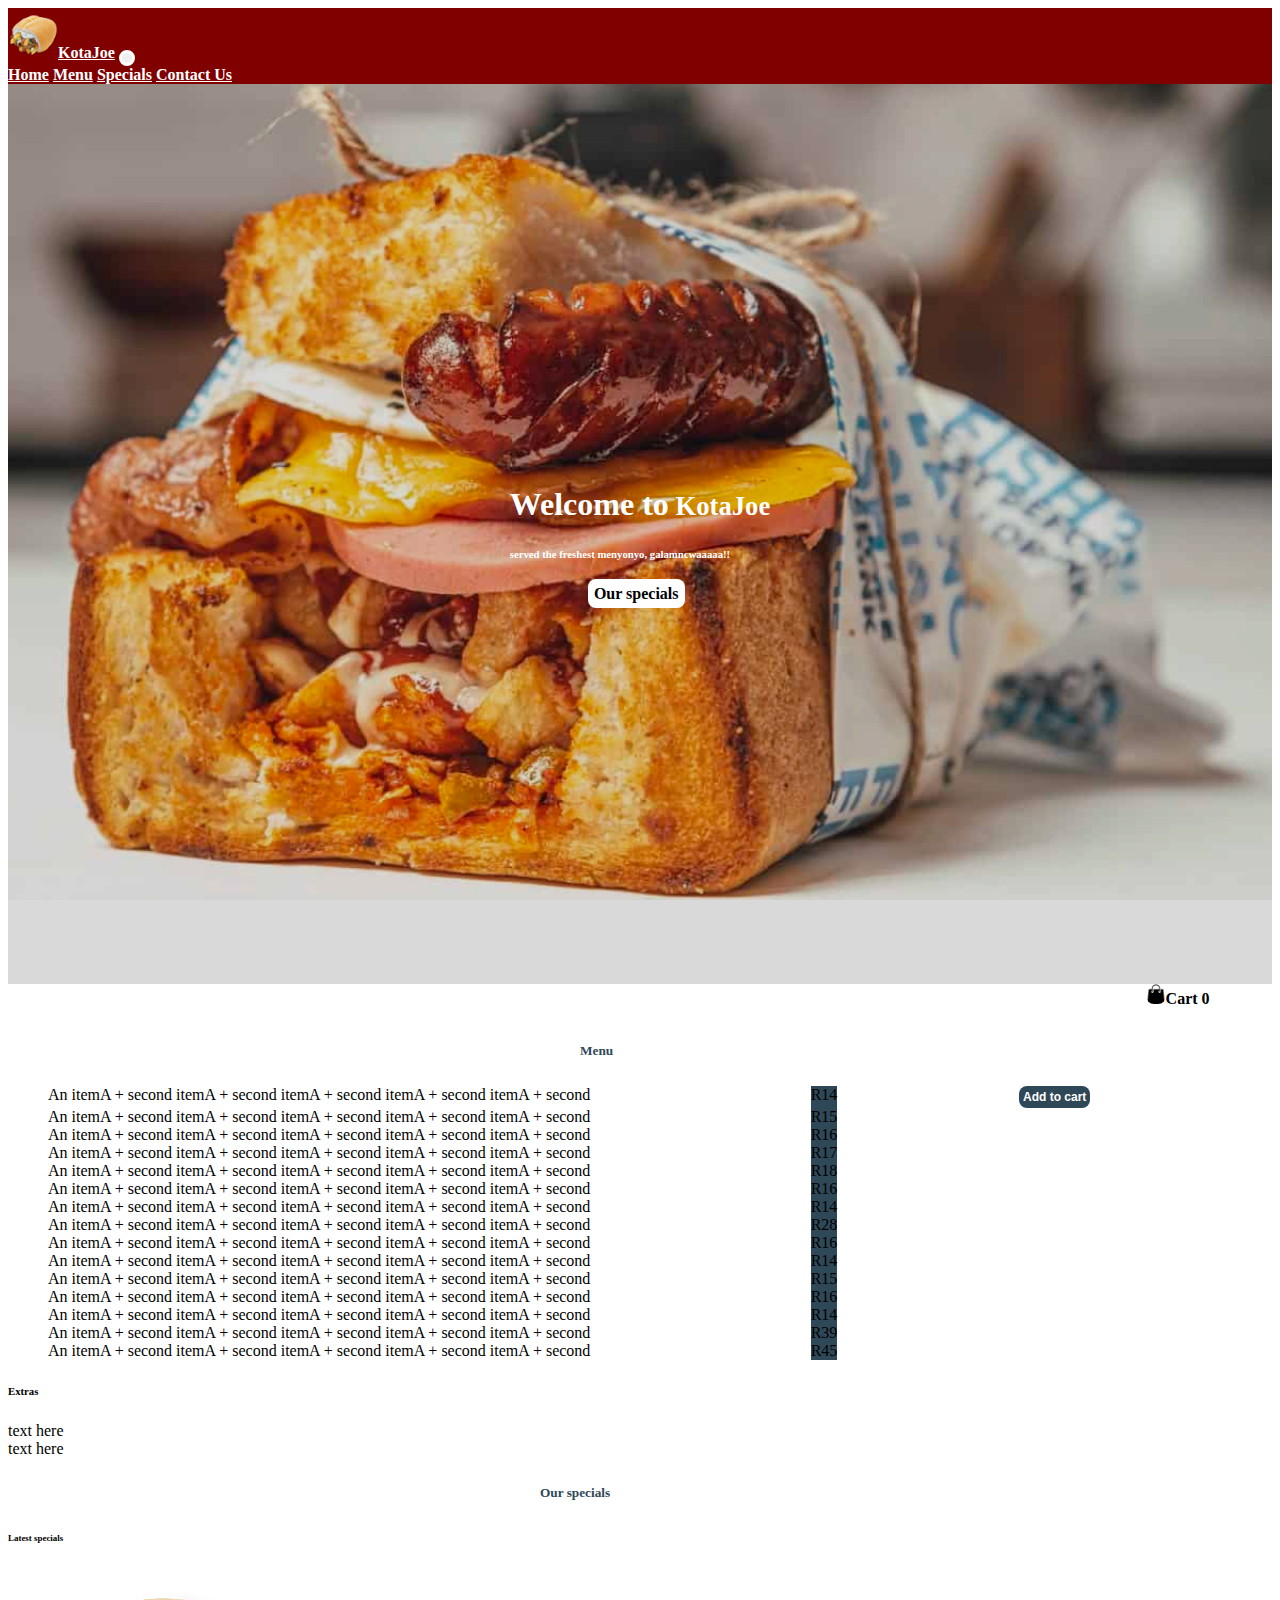
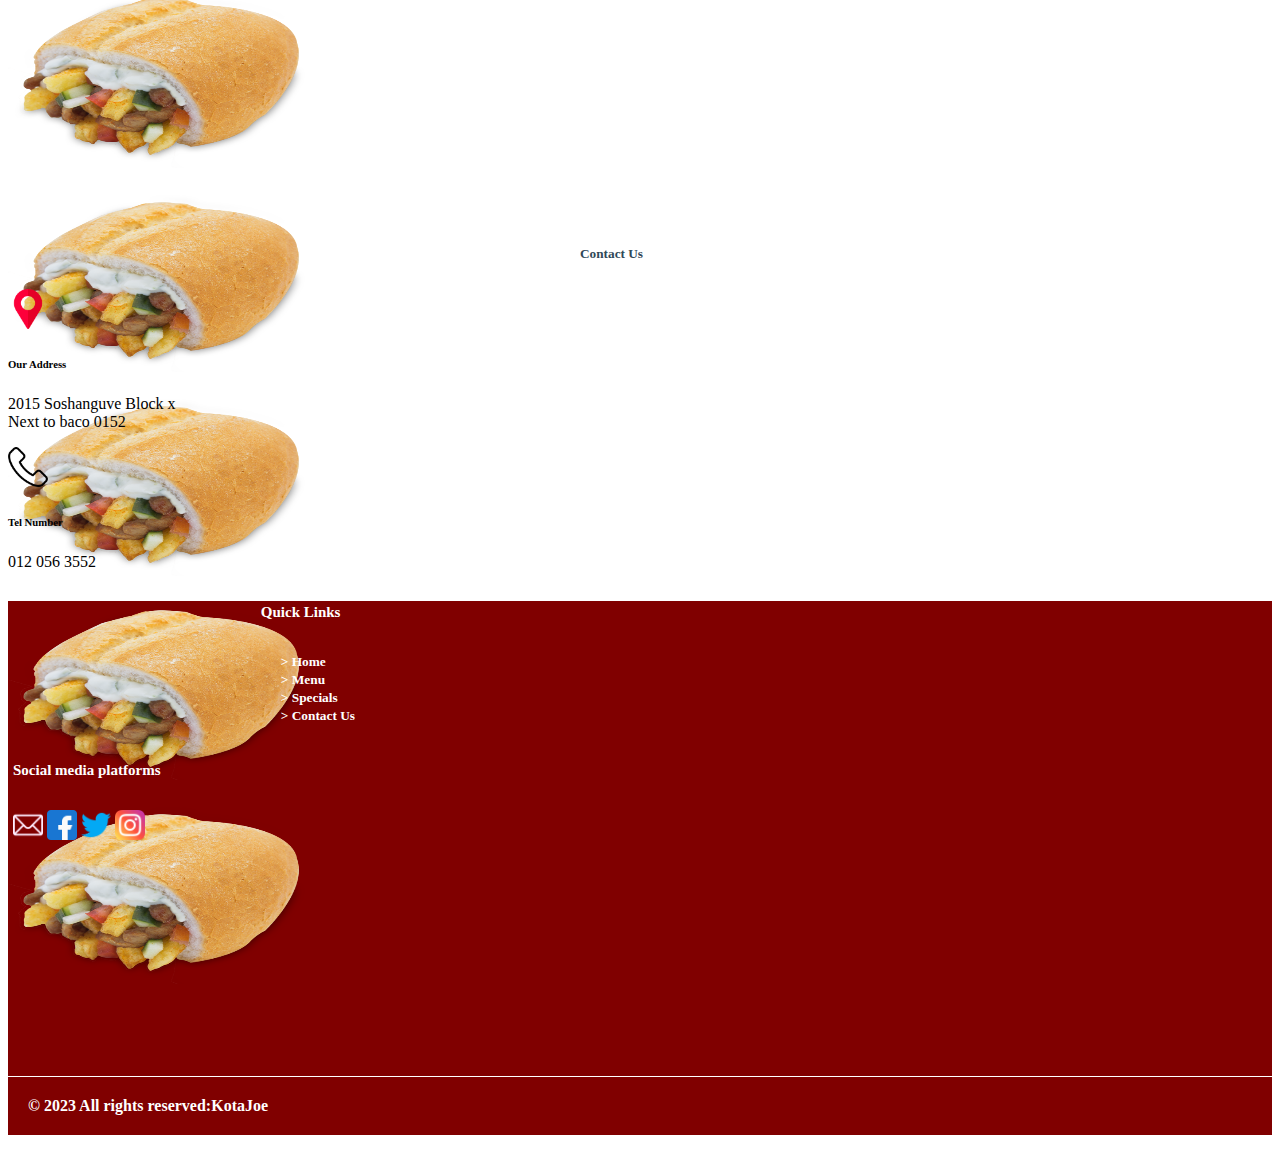
<file: index.htm>
<!doctype html>
<html lang="en" >
  <head>
    <meta charset="utf-8">
    <meta name="viewport" content="width=device-width, initial-scale=1">
    <title>kota joe</title>
    <link href="https://cdn.jsdelivr.net/npm/bootstrap@5.3.1/dist/css/bootstrap.min.css" rel="stylesheet" integrity="sha384-4bw+/aepP/YC94hEpVNVgiZdgIC5+VKNBQNGCHeKRQN+PtmoHDEXuppvnDJzQIu9" crossorigin="anonymous">
	<link href="kotajoe.css" rel="stylesheet">
  </head>
  <nav class="navbar bgcolor sticky-top navbar-expand-lg " >
  <div class="container ">
    <a class="navbar-brand nav-link" id="logoDiv" href="#"><img id="logo"src="images/pngegg.png" class="" width="" height="" alt="..."><b>KotaJoe</b></a>
    <button class="navbar-toggler" type="button" data-bs-toggle="collapse" data-bs-target="#navbarNavAltMarkup" aria-controls="navbarNavAltMarkup" aria-expanded="false" aria-label="Toggle navigation">
      <span class="navbar-toggler-icon"></span>
    </button>
    <div class="collapse navbar-collapse  " id="navbarNavAltMarkup">
      <div class="navbar-nav  " id ="white">
        <a class="nav-link "  href="#hero">Home</a>
		<a class="nav-link " href="menu.html">Menu</a>
        <a class="nav-link" href="#specials">Specials</a>
		<a class="nav-link " href="#contact">Contact Us</a>
      </div>
    </div>
  </div>
</nav>

<body>

<div class="hero" id="hero">
	
	<div class="heroItems d-none d-lg-block ">
    <h1>Welcome to<small> KotaJoe</small></h1>
    <h6>served the freshest menyonyo, galamncwaaaaa!!</h6>
    <a class="BTM" href="#specials">Our specials</a>
  </div>  
  
</div>

<!--Menu Section-->
<div class="mainContent" id="menu">

<div class="container text-center  p-3" id="MenuSection" >
	<div class="row">
<div class="flex cart ">
		<p id ="selected"></p><a class="cart" href="cartDisplay.html" id =""><img id="" src="images/shppingbag.png" class="cart" width="20" height="" alt="..."></a><a class="cart" id="cartText" style="padding-top:0.5%; font-weight:bold;color:black;" href="cartDisplay.html" id ="">Cart&nbsp;</a><span id="" style="padding-top:0.5%; font-weight:bold;">0</span>
		<span id="price" style="display:none" ></span>
		<p class=" " id ="descrip"  style=""></p>
	</div>
	</div>
	
  <div class="row justify-content-evenly">
  
    <div class="col ">
     <h5 class="subHeader rounded-pill">Menu</h5>
	<div class="menuContent">
	<form>
		<ul class="list-group list-group-flush ">
		<li class="list-group-item " id = "prod" value ="14">An itemA + second itemA + second itemA + second itemA + second itemA + second <span class="badge rounded-pill " id="padd"  >R14</span><button type="button" class="btn btn1  " id="btn" style="" value ="14" name="14randKota" >Add to cart</button></li>
		<li class="list-group-item " id = "prod" value ="15">An itemA + second itemA + second itemA + second itemA + second itemA + second <span class="badge rounded-pill " id="padd"  >R15</span><button type="button" class="btn  " id="btn" style="" value ="15"  name="15randKota" >Add to cart</button></li>
		<li class="list-group-item " id = "prod" value ="16">An itemA + second itemA + second itemA + second itemA + second itemA + second <span class="badge rounded-pill " id="padd"  >R16</span><button type="button" class="btn  " id="btn" style="" value ="15"  name="16randKota" >Add to cart</button></li>
		<li class="list-group-item " id = "prod" value ="17">An itemA + second itemA + second itemA + second itemA + second itemA + second <span class="badge rounded-pill " id="padd"  >R17</span><button type="button" class="btn  " id="btn" style="" value ="17" name="17randKota" >Add to cart</button></li>
		<li class="list-group-item " id = "prod" value ="20">An itemA + second itemA + second itemA + second itemA + second itemA + second <span class="badge rounded-pill " id="padd"  >R18</span><button type="button" class="btn  " id="btn" style="" value ="18"  name="18randKota" >Add to cart</button></li>
		<li class="list-group-item " id = "prod" value ="21">An itemA + second itemA + second itemA + second itemA + second itemA + second <span class="badge rounded-pill " id="padd"  >R16</span><button type="button" class="btn  " id="btn" style=""  value ="16"  name="15randKota" >Add to cart</button></li>
		<li class="list-group-item " id = "prod" value ="24">An itemA + second itemA + second itemA + second itemA + second itemA + second <span class="badge rounded-pill " id="padd"  >R14</span><button type="button" class="btn  " id="btn" style="" value ="14" name="15randKota" >Add to cart</button></li>
		<li class="list-group-item " id = "prod" value ="28">An itemA + second itemA + second itemA + second itemA + second itemA + second <span class="badge rounded-pill " id="padd"  >R28</span><button type="button" class="btn  " id="btn" style="" value ="28"  name="28randKota" >Add to cart</button></li>
		<li class="list-group-item " id = "prod" value ="16">An itemA + second itemA + second itemA + second itemA + second itemA + second <span class="badge rounded-pill " id="padd"  >R16</span><button type="button" class="btn  " id="btn" style=""  value ="16"  name="15randKota" >Add to cart</button></li>
		<li class="list-group-item " id = "prod" value ="30">An itemA + second itemA + second itemA + second itemA + second itemA + second <span class="badge rounded-pill " id="padd"  >R14</span><button type="button" class="btn  " id="btn" style="" value ="30" name="30randKota" >Add to cart</button></li>
		<li class="list-group-item " id = "prod" value ="33">An itemA + second itemA + second itemA + second itemA + second itemA + second <span class="badge rounded-pill " id="padd"  >R15</span><button type="button" class="btn  " id="btn" style="" value ="15"  name="15randKota" >Add to cart</button></li>
		<li class="list-group-item " id = "prod" value ="16">An itemA + second itemA + second itemA + second itemA + second itemA + second <span class="badge rounded-pill " id="padd"  >R16</span><button type="button" class="btn  " id="btn" style=""  value ="16"  name="15randKota" >Add to cart</button></li>
		<li class="list-group-item " id = "prod" value ="14">An itemA + second itemA + second itemA + second itemA + second itemA + second <span class="badge rounded-pill " id="padd"  >R14</span><button type="button" class="btn  " id="btn" style="" value ="14" name="15randKota" >Add to cart</button></li>
		<li class="list-group-item " id = "prod" value ="39">An itemA + second itemA + second itemA + second itemA + second itemA + second <span class="badge rounded-pill " id="padd"  >R39</span><button type="button" class="btn  " id="btn" style="" value ="39"  name="39randKota" Add to cart</button></li>
		<li class="list-group-item " id = "prod" value ="45">An itemA + second itemA + second itemA + second itemA + second itemA + second <span class="badge rounded-pill " id="padd"  >R45</span><button type="button" class="btn  " id="btn" style=""  value ="45"  name="45randKota" >Add to cart</button></li>

	</ul>
	</form>
	<div id="show">
	</div>
	</div>
    </div>
	 <div class="row p- justify-content-start ">
		<h6 class="extras">Extras</h6>
		 <div class="col ">
			text here
		
		</div>
		<div class="col" id="col">
			text here
		
		</div>
	</div>
		
    </div>
  </div>
</div>

</div>
<!--End of menu Section-->

<!--Specials Section-->
<div class="mainContent p-3" id="specials">

<div class="container text-center  " id="specialsSection" >
  <div class="row">
  
    <div class="col">
	
     <h5 class="subHeaderSpec rounded-pill">Our specials</h5>
	<h6 class="" style=""><small>Latest specials</small></h6>
		<div class="gallery">
				<div id="carouselExampleCaptions" class="carousel slide" data-bs-ride="carousel">
				  <div class="carousel-inner gallery">
					<div class="carousel-item active " data-bs-interval="3200">
					  <img src="images/pngegg.png" class="imge" width="" height="200" alt="...">
					  
					</div>
					<div class="carousel-item" data-bs-interval="3200">
					  <img src="images/pngegg.png" class="imge" width="" height="200" alt="...">
					  
					</div>
					<div class="carousel-item" data-bs-interval="3200">
					  <img src="images/pngegg.png" class="imge" width="" height="200" alt="...">
					</div>
					<div class="carousel-item" data-bs-interval="3200">
					  <img src="images/pngegg.png" class="imge " width="" height="200" alt="...">
					</div>
					<div class="carousel-item" data-bs-interval="3200" >
					  <img src="images/pngegg.png" class="imge" width="" height="200" alt="...">
					</div>
				  </div>
				</div>
				
		</div>
	</div>

	</div>

<!--end of specials Section-->

<!-- Contact Section-->
<div class="container text-center  p-3" id="contact">
  <div class="row">
    <div class="col">
     <h5 class="subHeader rounded-pill">Contact Us</h5>
	 <div class="row justify-content-center justify-content-evenly p-3">
  
    <div class="border  col-lg-6 p-4">
		<img src="images/placeholder.png" class="" width="40" height="40" alt="...">
      <h6><b>Our Address</b></h6>
	 <p>2015 Soshanguve Block x<br>Next to baco 0152</p>
    </div>
	<div class="border col-lg-4 p-4 ">
	<img src="images/telephone.png" class="" width="40" height="40" alt="...">

     <h6><b>Tel Number</b></h6>
	 <p>012 056 3552</p>
    </div>
  </div>
    </div>
  </div>
</div>
<!--End of contact Section-->

</div>
<div class="container-fluid	footer justify-content-evenly  ">
<div class="row">
 <div class="col left py-3">
 <h5 class="small" ><small>Quick Links</small></h5>
 <a class="" id="" href="#"style="color:white; text-decoration:none;padding-left:20px;"><b><small>> Home </small></b></a><br>
 <a class="" id="" href="#missions"style="color:white; text-decoration:none;padding-left:20px;"><b><small>> Menu </small></b></a><br>
 <a class="" id="" href="#services"style="color:white; text-decoration:none;padding-left:20px;"><b><small>> Specials </small></b></a><br>
 <a class="" id="" href="#about"style="color:white; text-decoration:none;padding-left:20px;"><b><small>> Contact Us </small></b></a>

 </div>
 <div class="col socials justify-content-evenly py-3">
 <h5 class="small" ><small>Social media  platforms</small></h5>
 <img src="images/mail.png" class="p-1" width="s30" height="30" alt="..." style="filter: invert(100%) sepia(90%) saturate(1736%) hue-rotate(201deg) brightness(117%) contrast(104%);">
 <img src="images/facebook.png" class="p-2" width="30" height="30" alt="..." >
 <img src="images/twitter.png" class="p-2" width="30" height="30" alt="...">
 <img src="images/instagram.png" class="p-2" width="30" height="30" alt="...">
 </div>
 </div>
 	<footer  >
  <p class="text-center" style="1px solid red; margin-top:18%; border-top:1px solid white; padding:20px;" >&copy; 2023 All rights reserved:KotaJoe</p>
</footer>
</div>


    <script src="https://cdn.jsdelivr.net/npm/bootstrap@5.3.1/dist/js/bootstrap.bundle.min.js" integrity="sha384-HwwvtgBNo3bZJJLYd8oVXjrBZt8cqVSpeBNS5n7C8IVInixGAoxmnlMuBnhbgrkm" crossorigin="anonymous"></script>
<script src="kotaJoe.js">


</script>	

	
  </body>
</html>
</file>
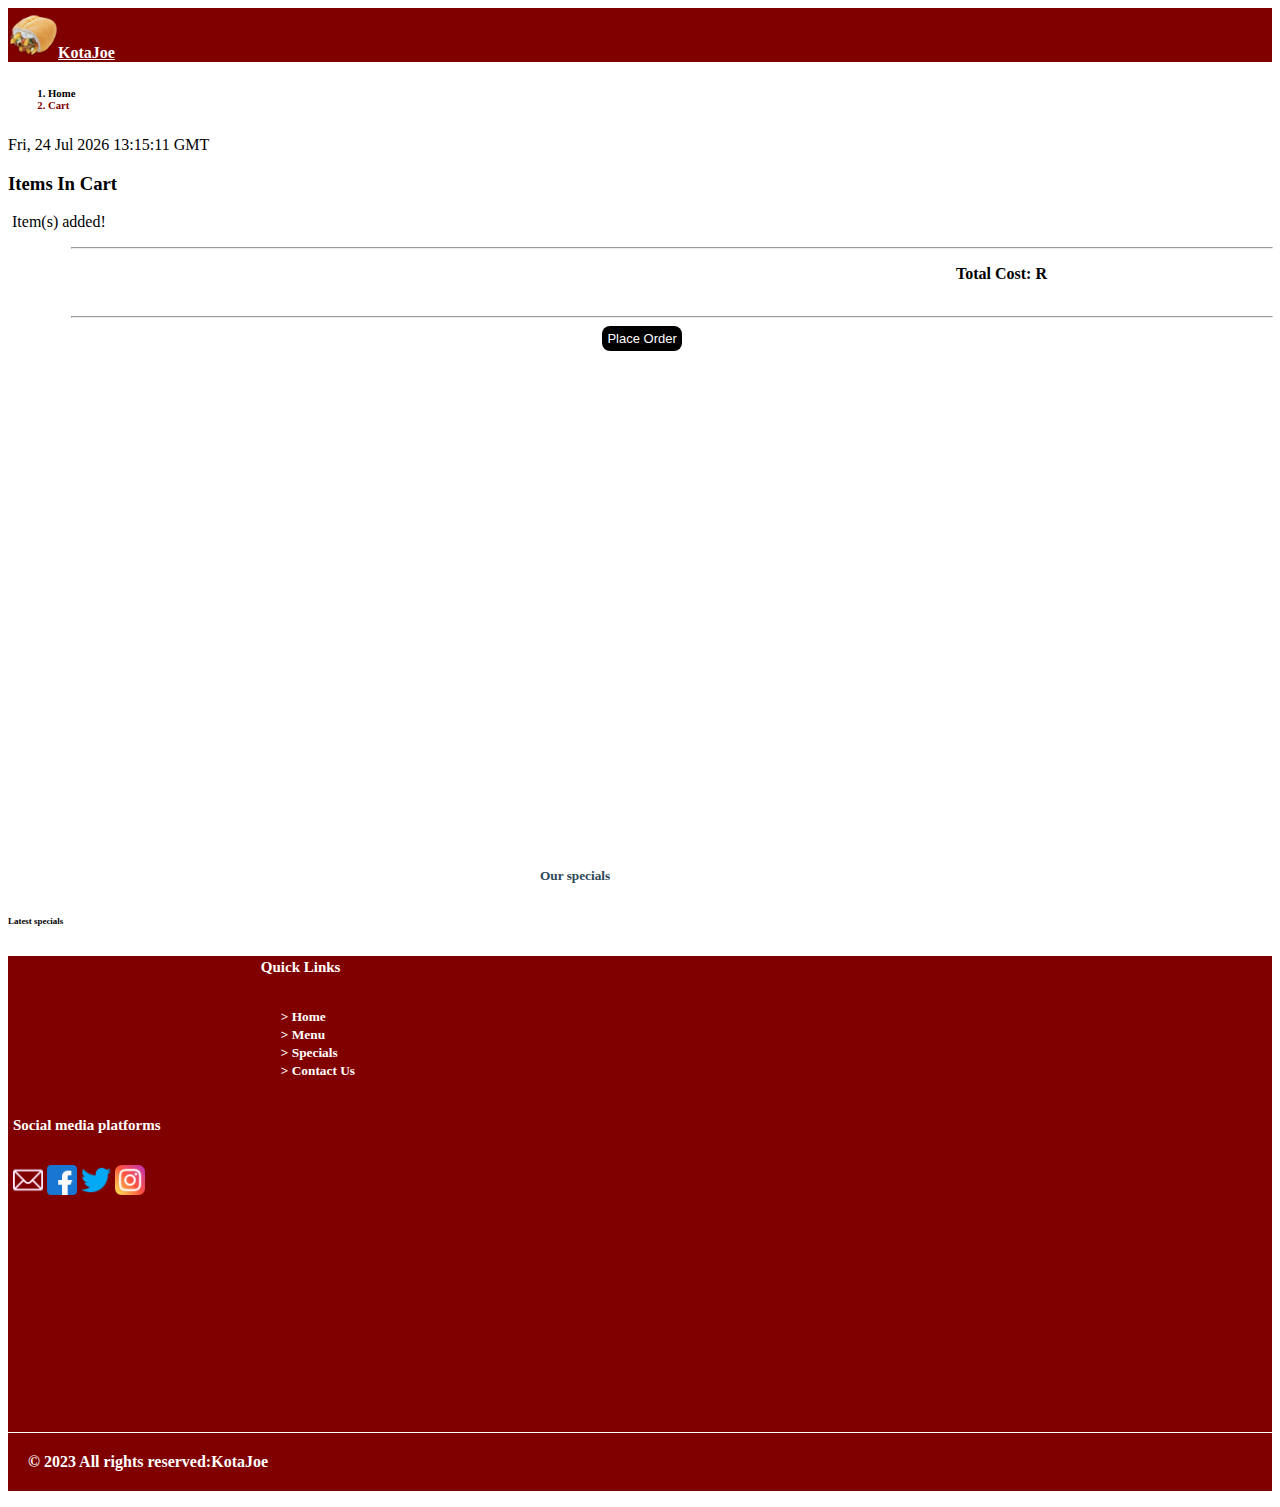
<file: cartDisplay.html>
<!doctype html>
<html lang="en" >
  <head>
    <meta charset="utf-8">
    <meta name="viewport" content="width=device-width, initial-scale=1">
    <title>kota joe</title>
    <link href="https://cdn.jsdelivr.net/npm/bootstrap@5.3.1/dist/css/bootstrap.min.css" rel="stylesheet" integrity="sha384-4bw+/aepP/YC94hEpVNVgiZdgIC5+VKNBQNGCHeKRQN+PtmoHDEXuppvnDJzQIu9" crossorigin="anonymous">
	<link href="menu.css" rel="stylesheet">
  </head>
  <nav class="navbar bgcolor sticky-top navbar-expand-lg " >
  <div class="container ">
    <a class="navbar-brand nav-link" id="logoDiv" href="index.htm"><img id="logo"src="images/pngegg.png" class="" width="" height="" alt="..."><b>KotaJoe</b></a>
   

  </div>
</nav>

<body>


<!--Menu Section-->
<div class="mainContent p-3" id="menu">

<div class="container   p-3" id="MenuSection" >
  <div class="row justify-content-evenly">
  
    <div class="col text-center ">
	
		 
		 <div class="d-flex justify-content-between ">
			<h6 class=" " style="">
			<nav style="--bs-breadcrumb-divider: '>';" aria-label="breadcrumb">
			  <ol class="breadcrumb">
				<li class="breadcrumb-item" ><a href="index.htm" style="text-decoration:none;" >Home</a></li>
				<li class="breadcrumb-item active" aria-current="page">Cart</li>
			  </ol>
			</nav>
			</h6>
			 <p class="date" id="date" style="">Date</p>
		 </div>
		 <div class=" justify-content-center ">
		 <h3 class=" " style="">Items In Cart</h3>
		 
		 </div>
		<div class="menuContentDisplayCArt">
			<div class="row ">
				<div class="col flex  d-flex flex-row ">
					<span id="selected" style=" font-weight:bold;"></span><p class="" id="descrip" > &nbsp;Item(s) added!</p>
					
			
				</div>
			</div>
			
		
		</div>
    </div>
	<div class="row">
				
					<div class="neo" style="margin-left:40%;margin-right:40%">
					</div>
				
	</div>
	 
		
    </div>
	<hr  style="background-color:black;margin-left:5%;width:1200px">
	<div class="flex tot d-flex flex-row">
						<p class="leftTotal"><b>Total Cost: R</p>&nbsp;<span id="price"></span></b>
				
	</div>
	<hr class="" style="margin-top:-1px; margin-left:5%;width:1200px">
	<div class="row justify-content-start">
  
    <div class="col ">
	
		<button type="button" class="orderBtn">Place Order</button>
	 
		
    </div>
  </div>
</div>

</div>
<!--End of menu Section-->

<!--Specials Section-->
<div class="specialsContent p-3" id="specials">

<div class="container text-center  p-3" id="specialsSection" >
  <div class="row">
  
    <div class="col">
	
     <h5 class="subHeaderSpec rounded-pill">Our specials</h5>
	<h6 class="" style=""><small>Latest specials</small></h6>
		<div class="gallery" style="display:none;">
				<div id="carouselExampleCaptions" class="carousel slide" data-bs-ride="carousel">
				  <div class="carousel-inner gallery">
					<div class="carousel-item active " data-bs-interval="3200">
					  <img src="images/pngegg.png" class="imge" width="" height="200" alt="...">
					  
					</div>
					
					<div class="carousel-item" data-bs-interval="3200">
					  <img src="images/pngegg.png" class="imge" width="" height="200" alt="...">
					  <a class="btn " id="btn" style="" ></a>
					</div>
					
					
				  </div>
				</div>
		</div>
	</div>

	</div>

<!--end of specials Section-->

</div>
<div class="container-fluid	footer justify-content-evenly  ">
<div class="row">
 <div class="col left py-3">
 <h5 class="small" ><small>Quick Links</small></h5>
 <a class="" id="" href="#"style="color:white; text-decoration:none;padding-left:20px;"><b><small>> Home </small></b></a><br>
 <a class="" id="" href="#missions"style="color:white; text-decoration:none;padding-left:20px;"><b><small>> Menu </small></b></a><br>
 <a class="" id="" href="#services"style="color:white; text-decoration:none;padding-left:20px;"><b><small>> Specials </small></b></a><br>
 <a class="" id="" href="#about"style="color:white; text-decoration:none;padding-left:20px;"><b><small>> Contact Us </small></b></a>

 </div>
 <div class="col socials justify-content-evenly py-3">
 <h5 class="small" ><small>Social media  platforms</small></h5>
 <img src="images/mail.png" class="p-1" width="30" height="30" alt="..." style="filter: invert(100%) sepia(90%) saturate(1736%) hue-rotate(201deg) brightness(117%) contrast(104%);">
 <img src="images/facebook.png" class="p-2" width="30" height="30" alt="..." >
 <img src="images/twitter.png" class="p-2" width="30" height="30" alt="...">
 <img src="images/instagram.png" class="p-2" width="30" height="30" alt="...">
 </div>
 </div>
 	<footer  >
  <p class="text-center" style="1px solid red; margin-top:18%; border-top:1px solid white; padding:20px;" >&copy; 2023 All rights reserved:KotaJoe</p>
</footer>
</div>


    <script src="https://cdn.jsdelivr.net/npm/bootstrap@5.3.1/dist/js/bootstrap.bundle.min.js" integrity="sha384-HwwvtgBNo3bZJJLYd8oVXjrBZt8cqVSpeBNS5n7C8IVInixGAoxmnlMuBnhbgrkm" crossorigin="anonymous"></script>
<script src="kotaJoe.js">


</script>	
	
  </body>
</html>
</file>
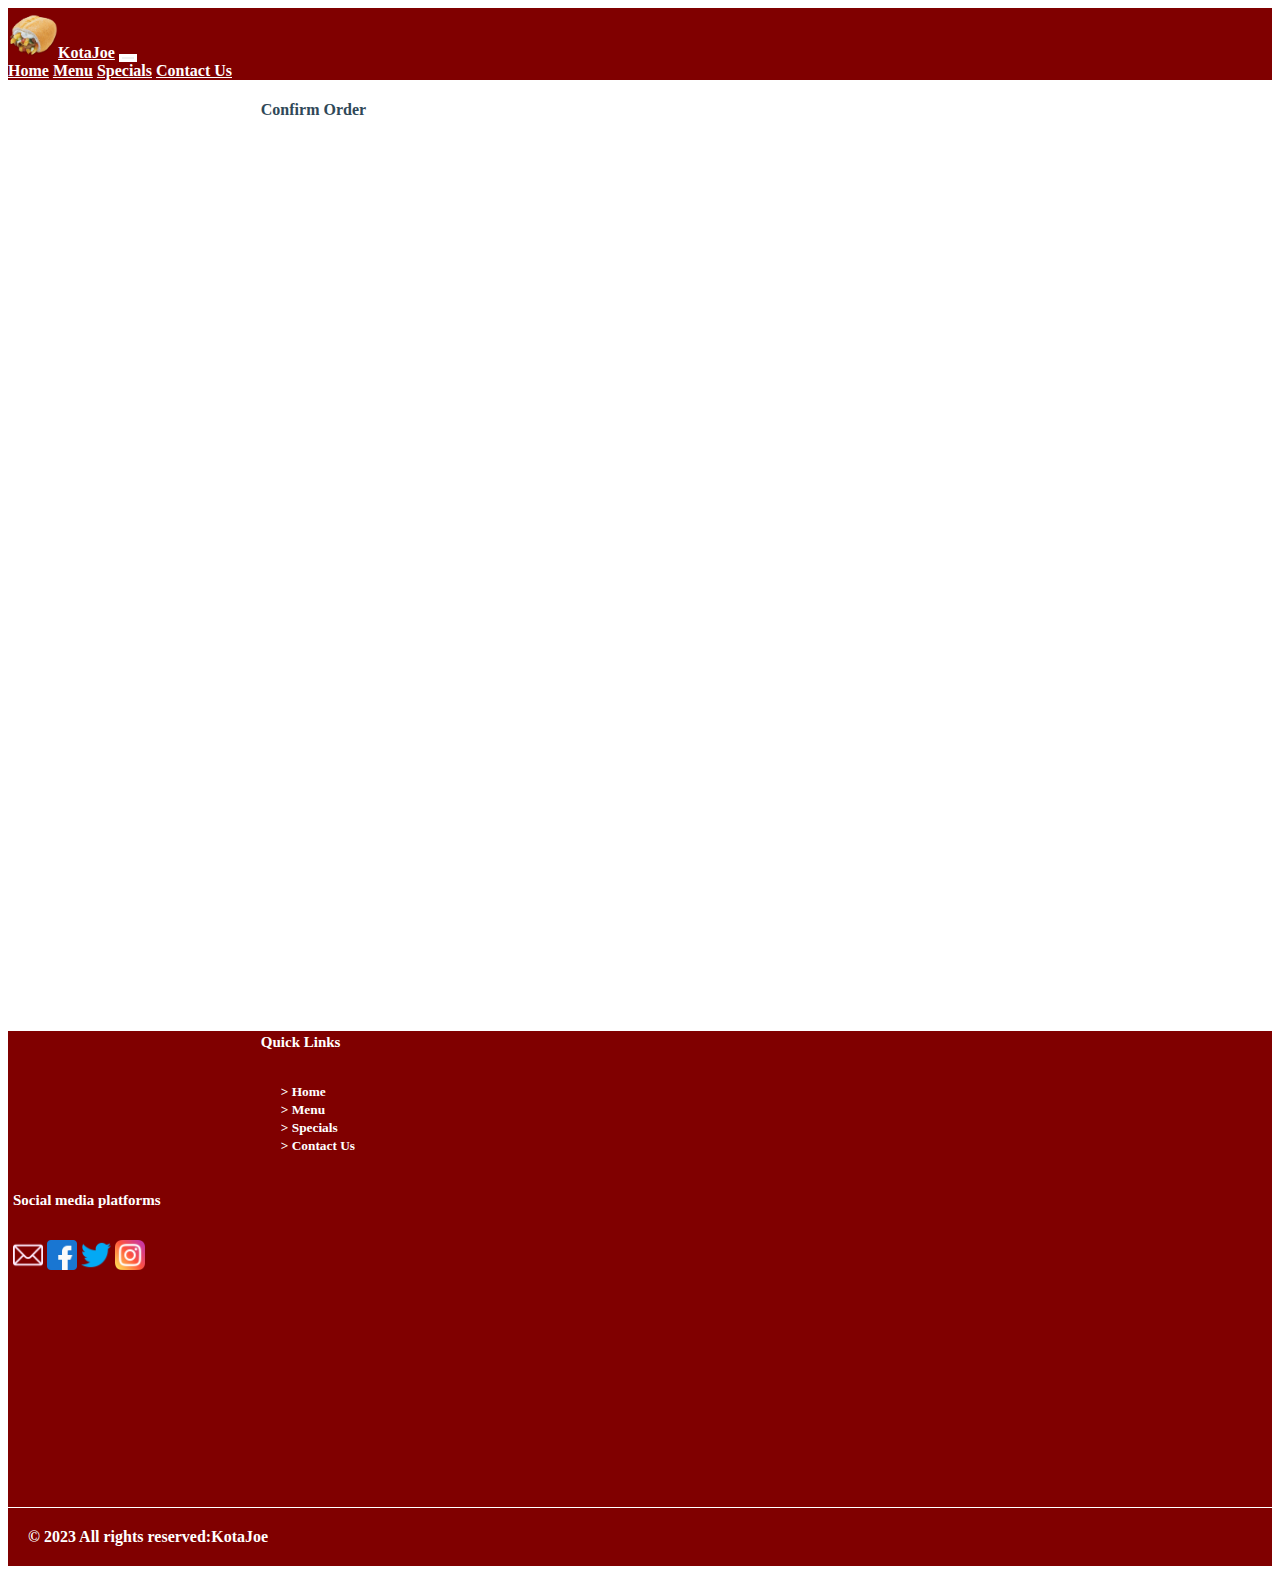
<file: confirmOrder.htm>
<!doctype html>
<html lang="en">
  <head>
    <meta charset="utf-8">
    <meta name="viewport" content="width=device-width, initial-scale=1">
    <title>kota joe</title>
    <link href="https://cdn.jsdelivr.net/npm/bootstrap@5.3.1/dist/css/bootstrap.min.css" rel="stylesheet" integrity="sha384-4bw+/aepP/YC94hEpVNVgiZdgIC5+VKNBQNGCHeKRQN+PtmoHDEXuppvnDJzQIu9" crossorigin="anonymous">
	<link href="order.css" rel="stylesheet">
  </head>
  <nav class="navbar bgcolor sticky-top navbar-expand-lg " >
  <div class="container ">
    <a class="navbar-brand nav-link" id="logoDiv" href="#"><img id="logo"src="images/pngegg.png" class="" width="" height="" alt="..."><b>KotaJoe</b></a>
    <button class="navbar-toggler" type="button" data-bs-toggle="collapse" data-bs-target="#navbarNavAltMarkup" aria-controls="navbarNavAltMarkup" aria-expanded="false" aria-label="Toggle navigation">
      <span class="navbar-toggler-icon"></span>
    </button>
    <div class="collapse navbar-collapse  " id="navbarNavAltMarkup">
      <div class="navbar-nav  " id ="white">
        <a class="nav-link "  href="#hero">Home</a>
		<a class="nav-link " href="menu.html">Menu</a>
        <a class="nav-link" href="#specials">Specials</a>
		<a class="nav-link " href="#contact">Contact Us</a>
      </div>
    </div>
  </div>
</nav>

<body>

<div class="hero" id="hero">
	
	<div class="heroItems d-none d-lg-block text-center p-3">
    <h4>Confirm Order</h4>
  </div>  
</div>


<div id="confirmOrder">
	<p></p>
</div>
<!--End of contact Section-->
</div>
<div class="container-fluid	footer justify-content-evenly  ">
<div class="row">
 <div class="col left py-3">
 <h5 class="small" ><small>Quick Links</small></h5>
 <a class="" id="" href="#"style="color:white; text-decoration:none;padding-left:20px;"><b><small>> Home </small></b></a><br>
 <a class="" id="" href="#missions"style="color:white; text-decoration:none;padding-left:20px;"><b><small>> Menu </small></b></a><br>
 <a class="" id="" href="#services"style="color:white; text-decoration:none;padding-left:20px;"><b><small>> Specials </small></b></a><br>
 <a class="" id="" href="#about"style="color:white; text-decoration:none;padding-left:20px;"><b><small>> Contact Us </small></b></a>
 </div>
 <div class="col socials justify-content-evenly py-3">
 <h5 class="small" ><small>Social media  platforms</small></h5>
 <img src="images/mail.png" class="p-1" width="30" height="30" alt="..." style="filter: invert(100%) sepia(90%) saturate(1736%) hue-rotate(201deg) brightness(117%) contrast(104%);">
 <img src="images/facebook.png" class="p-2" width="30" height="30" alt="..." >
 <img src="images/twitter.png" class="p-2" width="30" height="30" alt="...">
 <img src="images/instagram.png" class="p-2" width="30" height="30" alt="...">
 </div>
 </div>
 	<footer  >
  <p class="text-center" style="1px solid red; margin-top:18%; border-top:1px solid white; padding:20px;" >&copy; 2023 All rights reserved:KotaJoe</p>
</footer>
</div>


    <script src="https://cdn.jsdelivr.net/npm/bootstrap@5.3.1/dist/js/bootstrap.bundle.min.js" integrity="sha384-HwwvtgBNo3bZJJLYd8oVXjrBZt8cqVSpeBNS5n7C8IVInixGAoxmnlMuBnhbgrkm" crossorigin="anonymous"></script>
<script src="kotaJoe.js" ></script>	
	
  </body>
</html>
</file>
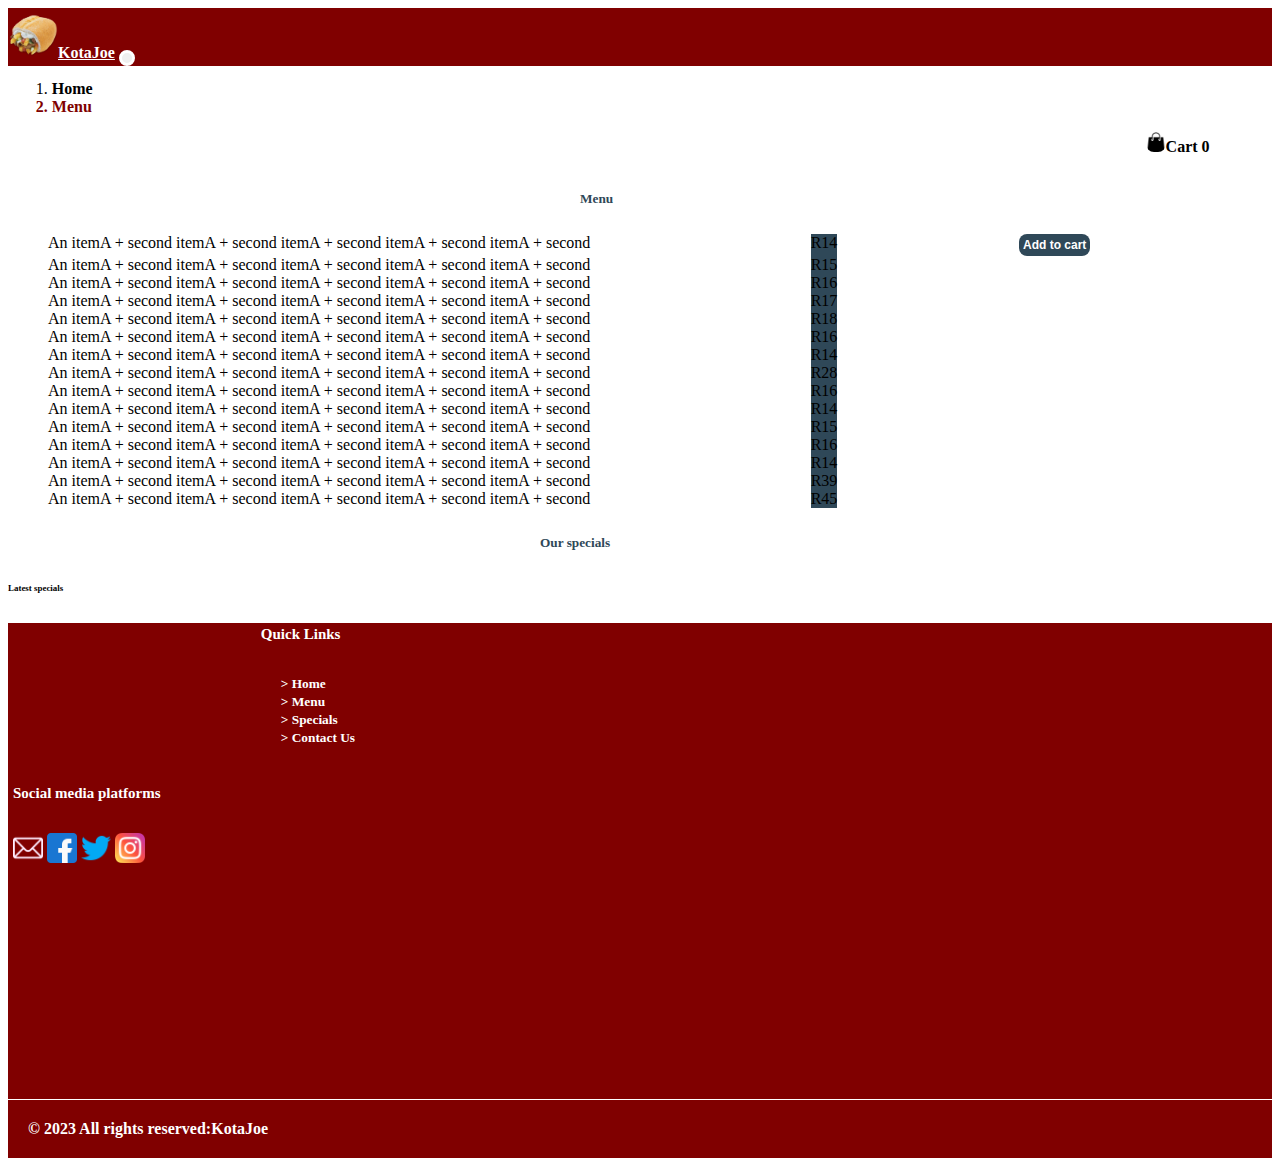
<file: menu.html>
<!doctype html>
<html lang="en" >
  <head>
    <meta charset="utf-8">
    <meta name="viewport" content="width=device-width, initial-scale=1">
    <title>kota joe</title>
    <link href="https://cdn.jsdelivr.net/npm/bootstrap@5.3.1/dist/css/bootstrap.min.css" rel="stylesheet" integrity="sha384-4bw+/aepP/YC94hEpVNVgiZdgIC5+VKNBQNGCHeKRQN+PtmoHDEXuppvnDJzQIu9" crossorigin="anonymous">
	<link href="kotajoe.css" rel="stylesheet">
  </head>
  <nav class="navbar bgcolor sticky-top navbar-expand-lg " >
  <div class="container ">
    <a class="navbar-brand nav-link" id="logoDiv" href="index.htm"><img id="logo"src="images/pngegg.png" class="" width="" height="" alt="..."><b>KotaJoe</b></a>
    <button class="navbar-toggler" type="button" data-bs-toggle="collapse" data-bs-target="#navbarNavAltMarkup" aria-controls="navbarNavAltMarkup" aria-expanded="false" aria-label="Toggle navigation">
      <span class="navbar-toggler-icon"></span>
    </button>
   
  </div>
</nav>

<body>
<div class="container breadcrumbs py-3">
<div class="row">
	<nav style="--bs-breadcrumb-divider: '>';" aria-label="breadcrumb" >
			  <ol class="breadcrumb">
				<li class="breadcrumb-item" ><a href="index.htm" style="text-decoration:none;" >Home</a></li>
				<li class="breadcrumb-item active" aria-current="page">Menu</li>
			  </ol>
</nav>
</div>
	
</div>



<!--Menu Section-->
<div class="mainContent" id="menu">

<div class="container text-center  p-3" id="MenuSection" >
	<div class="row">
<div class="flex cart ">
		<p id ="selected"></p><a class="cart" href="cartDisplay.html" id =""><img id="" src="images/shppingbag.png" class="cart" width="20" height="" alt="..."></a><a class="cart" id="cartText" style="padding-top:0.5%; font-weight:bold;color:black;" href="cartDisplay.html" id ="">Cart&nbsp;</a><span id="" style="padding-top:0.5%; font-weight:bold;">0</span>
		<span id="price" style="display:none" ></span>
		<p class=" " id ="descrip"  style=""></p>
	</div>
	</div>
	
  <div class="row justify-content-evenly">
  
    <div class="col ">
     <h5 class="subHeader rounded-pill">Menu</h5>
	<div class="menuContent">
	<form>
		<ul class="list-group list-group-flush ">
		<li class="list-group-item " id = "prod" value ="14">An itemA + second itemA + second itemA + second itemA + second itemA + second <span class="badge rounded-pill " id="padd"  >R14</span><button type="button" class="btn btn1  " id="btn" style="" value ="14" name="14randKota" >Add to cart</button></li>
		<li class="list-group-item " id = "prod" value ="15">An itemA + second itemA + second itemA + second itemA + second itemA + second <span class="badge rounded-pill " id="padd"  >R15</span><button type="button" class="btn  " id="btn" style="" value ="15"  name="15randKota" >Add to cart</button></li>
		<li class="list-group-item " id = "prod" value ="16">An itemA + second itemA + second itemA + second itemA + second itemA + second <span class="badge rounded-pill " id="padd"  >R16</span><button type="button" class="btn  " id="btn" style="" value ="15"  name="16randKota" >Add to cart</button></li>
		<li class="list-group-item " id = "prod" value ="17">An itemA + second itemA + second itemA + second itemA + second itemA + second <span class="badge rounded-pill " id="padd"  >R17</span><button type="button" class="btn  " id="btn" style="" value ="17" name="17randKota" >Add to cart</button></li>
		<li class="list-group-item " id = "prod" value ="20">An itemA + second itemA + second itemA + second itemA + second itemA + second <span class="badge rounded-pill " id="padd"  >R18</span><button type="button" class="btn  " id="btn" style="" value ="18"  name="18randKota" >Add to cart</button></li>
		<li class="list-group-item " id = "prod" value ="21">An itemA + second itemA + second itemA + second itemA + second itemA + second <span class="badge rounded-pill " id="padd"  >R16</span><button type="button" class="btn  " id="btn" style=""  value ="16"  name="15randKota" >Add to cart</button></li>
		<li class="list-group-item " id = "prod" value ="24">An itemA + second itemA + second itemA + second itemA + second itemA + second <span class="badge rounded-pill " id="padd"  >R14</span><button type="button" class="btn  " id="btn" style="" value ="14" name="15randKota" >Add to cart</button></li>
		<li class="list-group-item " id = "prod" value ="28">An itemA + second itemA + second itemA + second itemA + second itemA + second <span class="badge rounded-pill " id="padd"  >R28</span><button type="button" class="btn  " id="btn" style="" value ="28"  name="28randKota" >Add to cart</button></li>
		<li class="list-group-item " id = "prod" value ="16">An itemA + second itemA + second itemA + second itemA + second itemA + second <span class="badge rounded-pill " id="padd"  >R16</span><button type="button" class="btn  " id="btn" style=""  value ="16"  name="15randKota" >Add to cart</button></li>
		<li class="list-group-item " id = "prod" value ="30">An itemA + second itemA + second itemA + second itemA + second itemA + second <span class="badge rounded-pill " id="padd"  >R14</span><button type="button" class="btn  " id="btn" style="" value ="30" name="30randKota" >Add to cart</button></li>
		<li class="list-group-item " id = "prod" value ="33">An itemA + second itemA + second itemA + second itemA + second itemA + second <span class="badge rounded-pill " id="padd"  >R15</span><button type="button" class="btn  " id="btn" style="" value ="15"  name="15randKota" >Add to cart</button></li>
		<li class="list-group-item " id = "prod" value ="16">An itemA + second itemA + second itemA + second itemA + second itemA + second <span class="badge rounded-pill " id="padd"  >R16</span><button type="button" class="btn  " id="btn" style=""  value ="16"  name="15randKota" >Add to cart</button></li>
		<li class="list-group-item " id = "prod" value ="14">An itemA + second itemA + second itemA + second itemA + second itemA + second <span class="badge rounded-pill " id="padd"  >R14</span><button type="button" class="btn  " id="btn" style="" value ="14" name="15randKota" >Add to cart</button></li>
		<li class="list-group-item " id = "prod" value ="39">An itemA + second itemA + second itemA + second itemA + second itemA + second <span class="badge rounded-pill " id="padd"  >R39</span><button type="button" class="btn  " id="btn" style="" value ="39"  name="39randKota" Add to cart</button></li>
		<li class="list-group-item " id = "prod" value ="45">An itemA + second itemA + second itemA + second itemA + second itemA + second <span class="badge rounded-pill " id="padd"  >R45</span><button type="button" class="btn  " id="btn" style=""  value ="45"  name="45randKota" >Add to cart</button></li>

	</ul>
	</form>
	<div id="show">
	</div>
	</div>
    </div>
	 <div class="row p- justify-content-start ">
		
	</div>
		
    </div>
  </div>
</div>

</div>
<!--End of menu Section-->

<!--Specials Section-->
<div class="mainContent p-3" id="specials">

<div class="container text-center  " id="specialsSection" >
  <div class="row">
  

	
     <h5 class="subHeaderSpec rounded-pill">Our specials</h5>
	<h6 class="" style=""><small>Latest specials</small></h6>

	</div>

	</div>

<!--end of specials Section-->



</div>
<div class="container-fluid	footer justify-content-evenly  ">
<div class="row">
 <div class="col left py-3">
 <h5 class="small" ><small>Quick Links</small></h5>
 <a class="" id="" href="#"style="color:white; text-decoration:none;padding-left:20px;"><b><small>> Home </small></b></a><br>
 <a class="" id="" href="#missions"style="color:white; text-decoration:none;padding-left:20px;"><b><small>> Menu </small></b></a><br>
 <a class="" id="" href="#services"style="color:white; text-decoration:none;padding-left:20px;"><b><small>> Specials </small></b></a><br>
 <a class="" id="" href="#about"style="color:white; text-decoration:none;padding-left:20px;"><b><small>> Contact Us </small></b></a>

 </div>
 <div class="col socials justify-content-evenly py-3">
 <h5 class="small" ><small>Social media  platforms</small></h5>
 <img src="images/mail.png" class="p-1" width="s30" height="30" alt="..." style="filter: invert(100%) sepia(90%) saturate(1736%) hue-rotate(201deg) brightness(117%) contrast(104%);">
 <img src="images/facebook.png" class="p-2" width="30" height="30" alt="..." >
 <img src="images/twitter.png" class="p-2" width="30" height="30" alt="...">
 <img src="images/instagram.png" class="p-2" width="30" height="30" alt="...">
 </div>
 </div>
 	<footer  >
  <p class="text-center" style="1px solid red; margin-top:18%; border-top:1px solid white; padding:20px;" >&copy; 2023 All rights reserved:KotaJoe</p>
</footer>
</div>


    <script src="https://cdn.jsdelivr.net/npm/bootstrap@5.3.1/dist/js/bootstrap.bundle.min.js" integrity="sha384-HwwvtgBNo3bZJJLYd8oVXjrBZt8cqVSpeBNS5n7C8IVInixGAoxmnlMuBnhbgrkm" crossorigin="anonymous"></script>
<script src="kotaJoe.js">


</script>	

	
  </body>
</html>
</file>
<file: kotajoe.css>
#hero {
  height: 100vh;
  display: flex;
  margin:auto auto;
  justify-content: center;
  flex-direction: column;
  background: rgba(0, 0, 0, 0.15)  url(images/hero.jpg);
  background-size: cover;
  background-attachment: fixed;
  background-position: center;
  background-blend-mode: overlay;
  color: white;
}
.heroItems{
	margin:auto 20%;
	

}
.heroItems,button {
	padding:5px;
	border:none;
	font-weight:500;
	border-radius:8px;
	margin:auto auto;
}
.BTM{
	background:white; 
	margin-left:30%;
	padding:6px;
	border-radius:8px;
	text-decoration:none;
	color:black;

}

.BTM:hover {
background:none;
	color:white;
	font-weight:500;
	border:1px solid white;
}
html {
  scroll-behavior: smooth;
}
#hero{
	scroll-margin-block-start: 85px;
  /*Adds margin to the top of the viewport*/
  
  scroll-margin-block-end: 100px;
  /*Adds margin to the bottom of the viewport*/
}
#MenuSection{
	scroll-margin-block-start: 80px;
  /*Adds margin to the top of the viewport*/
  
  scroll-margin-block-end: 100px;
  /*Adds margin to the bottom of the viewport*/
}
#specials {
  scroll-margin-block-start: 80px;
  /*Adds margin to the top of the viewport*/
  
  scroll-margin-block-end: 100px;
  /*Adds margin to the bottom of the viewport*/
}
#services{

scroll-margin-block-start: 80px;
}
#gallery{

scroll-margin-block-start: 80px;
}
#contact{

scroll-margin-block-start: 80px;
}
.navbar-nav{
	margin-left:auto;
}
.navbar-toggler {
	border:3px solid white;
	margin-right:0;
	color:#800000;
}

.navbar-toggler-icon{
	filter: invert(99%) sepia(99%) saturate(3%) hue-rotate(355deg) brightness(102%) contrast(100%);
}

.navbar.bgcolor{
	background:#800000;
}
a.nav-link {
	color:white;
}
a.nav-link:hover {
	color:white;
	font-weight:bold;
}
a.nav-link {
	color:white;
	font-weight:bold;
}
#logoDiv{
	margin-top:0.3%;

}
#logo{
	width:50px;
	height:50px;
	padding-top:0%;
}
#logo2{
	width:60px;
	height:60px;
}
.carousel-inner{
     height: 820px;
}
.carousel-inner.gallery{
     height: 250px;
}
.imge {
            width:300px;
    }
.col.left{
	padding-left:20%;
}
.top{

margin-top:-4%;
}
.carousel-caption {

	margin-bottom:105%;
	padding-right:10%;
	width:800px;
	
}
.carousel-caption.center {

	margin-bottom:105%;
	padding-right:50%;
	width:800px;
	
}
.col.socials{
	padding:5px;

}
.extras{

font-weight:bold;
}
.subHeader{
	
	font-weight:bold;
	margin-right:auto;
	margin-left:auto;
	width:120px;
	padding:5px;
	color:#2F4858;
}
.subHeader:hover{
	
background-color:white;
	border:1px solid #2F4858;
	font-weight:bold;
	color:#2F4858;
}
.subHeaderSpec{
color:#2F4858;
font-weight:bold;
	margin-right:auto;
	margin-left:auto;
	width:200px;
	
	padding:5px;

}
.subHeaderSpec:hover{
	
background-color:white;
	border:1px solid black;
	font-weight:bold;
	color:black;
}
.border{
	border:1px ;
	width:350px;
	border-radius:15px;
}
.small{
	font-size:18px;

}
.badge
/**/
.breadcrumb-item,a{

	color:#000000;
	font-weight:600;
}
.breadcrumb-item.active{

	color:#800000;
	font-weight:600;
}
.breadcrumb{
margin-left:0.3%;
margin-top:1.1%;

}
.border:hover{
	box-shadow: rgba(100, 100, 90, 0.3) 0px 7px 29px 0px;

}


.list-group-item{
	display:flex;
	justify-content:space-between;
	
}
#padd{
	margin-left:18%;
	background-color:#2F4858;
}
.flex{

display:flex;
flex-direction:row;

}
#selected {
	float:right;
	width:90%;
}
.cart{
	text-decoration:none;
	
	border-radius:8px;
	
}
#cart{
	margin-left:8%;
}
.btn.btn1{
	color:white;
	font-weight:bold;
	padding:4px;
	font-size:12px;
	background-color:#2F4858;
	opacity:1;
	transition: all 0.3s ease-in-out;
}
.btn{
	color:white;
	font-weight:bold;
	padding:2px;
	font-size:12px;
	background-color:#2F4858;
	visibility:none;
	opacity:0;
	transition: all 0.3s ease-in-out;
}
#btn:hover{
	color:#2F4858;
	border:1px solid #2F4858;
	background-color:white;
	opacity:2;
	
}
#selected{
	font-weight:500;
}
#col{
	display:flex;
	justify-content:start;
}
.footer{
font-weight:bold;
background:#800000;
color:white;
height:auto;
}
</file>
<file: menu.css>
#hero {
  height: 100vh;
  display: flex;
  margin:auto auto;
  justify-content: center;
  flex-direction: column;
  background: rgba(0, 0, 0, 0.15)  url(images/hero.jpg);
  background-size: cover;
  background-attachment: fixed;
  background-position: center;
  background-blend-mode: overlay;
  color: white;
}
.heroItems{
	margin:auto 20%;
	

}


.heroItems,button {
	padding:5px;
	border:none;
	font-weight:500;
	border-radius:8px;
	margin:auto auto;
}
.BTM{
	background:white; 
	margin-left:30%;
	padding:6px;
	border-radius:8px;
	text-decoration:none;
	color:black;

}

.BTM:hover {
background:none;
	color:white;
	font-weight:500;
	border:1px solid white;
}
html {
  scroll-behavior: smooth;
}
#hero{
	scroll-margin-block-start: 85px;
  /*Adds margin to the top of the viewport*/
  
  scroll-margin-block-end: 100px;
  /*Adds margin to the bottom of the viewport*/
}
#MenuSection{
	scroll-margin-block-start: 80px;
  /*Adds margin to the top of the viewport*/
  
  scroll-margin-block-end: 100px;
  /*Adds margin to the bottom of the viewport*/
}
#specials {
  scroll-margin-block-start: 80px;
  /*Adds margin to the top of the viewport*/
  
  scroll-margin-block-end: 100px;
  /*Adds margin to the bottom of the viewport*/
}
#services{

scroll-margin-block-start: 80px;
}
#gallery{

scroll-margin-block-start: 80px;
}
#contact{

scroll-margin-block-start: 80px;
}
.navbar-nav{
	margin-left:auto;
}

.navbar.bgcolor{
	background:#800000;
}
a.nav-link {
	color:white;
}
a.nav-link:hover {
	color:white;
	font-weight:bold;
}
a.nav-link {
	color:white;
	font-weight:bold;
}
#logoDiv{
	margin-top:0.3%;

}
#logo{
	width:50px;
	height:50px;
	padding-top:0%;
}
#logo2{
	width:60px;
	height:60px;
}
.carousel-inner{
     height: 820px;
}
.carousel-inner.gallery{
     height: 250px;
}
.imge {
            width:300px;
    }
.col.left{
	padding-left:20%;
}
.top{

margin-top:-4%;
}
.carousel-caption {

	margin-bottom:105%;
	padding-right:10%;
	width:800px;
	
}
.carousel-caption.center {

	margin-bottom:105%;
	padding-right:50%;
	width:800px;
	
}
.col.socials{
	padding:5px;

}
.extras{

font-weight:bold;
}
.subHeader{
	
	font-weight:bold;
	margin-right:auto;
	margin-left:auto;
	width:120px;
	padding:5px;
	color:#2F4858;
}

.subHeaderCart{
	font-weight:bold;
	margin-right:auto;
	margin:auto;
	width:180px;
	padding:5px;
	color:#2F4858;
}
.subHeaderCart:hover{
	
background-color:white;
	border:1px solid #2F4858;
	font-weight:bold;
	color:#2F4858;
}

.subHeader:hover{
	
background-color:white;
	border:1px solid #2F4858;
	font-weight:bold;
	color:#2F4858;
}
.subHeaderSpec{
color:#2F4858;
font-weight:bold;
	margin-right:auto;
	margin-left:auto;
	width:200px;
	
	padding:5px;

}
.subHeaderSpec:hover{
	
background-color:white;
	border:1px solid black;
	font-weight:bold;
	color:black;
}
.border{
	border:1px ;
	width:350px;
	border-radius:15px;
}
.small{
	font-size:18px;

}
.badge

.breadcrumb-item,a{

	color:#000000;
	font-weight:600;
}
.breadcrumb-item.active{

	color:#800000;
	font-weight:600;
}
.close{

  margin-left:2%;
}
/**/
.border:hover{
	box-shadow: rgba(100, 100, 90, 0.3) 0px 7px 29px 0px;

}


.list-group-item{
	display:flex;
	justify-content:space-between;
	
}
#padd{
	float:right;
	background-color:#2F4858;

}
.cart{
	text-decoration:none;

	margin-left:74%;
	border-radius:8px;
	
}
#cartText{
	text-decoration:none;
}brea
#selected{
	margin-left:6%;
}
.flex.tot{
	margin-left:75%;

} 

#btn{
	color:white;
	font-weight:bold;
	padding:2px;
	font-size:12px;
	background-color:#2F4858;
}
#btn:hover{
	color:#2F4858;
	border:1px solid #2F4858;
	background-color:white;
}
#col{
	display:flex;
	justify-content:start;
}
#image{
	background-attachment: fixed;
  background-position: center;
}
.specialsContent{

	margin-top:40.5%;

}
.orderBtn{
	background:black;
	color:white;
	font-size:13px;
	margin:auto 47%;
	width:80px;
	
}
.footer{
font-weight:bold;
background:#800000;
color:white;
height:auto;
}
</file>
<file: order.css>
#hero {
  height: 100vh;
  
}
.heroItems{
	margin:auto 20%;
	

}
.heroItems {
	color:#2F4858;
	font-weight:bold;
}
.BTM{
	background:white; 
	margin-left:30%;
	padding:6px;
	border-radius:8px;
	text-decoration:none;
	color:black;

}

.BTM:hover {
background:none;
	color:white;
	font-weight:500;
	border:1px solid white;
}
html {
  scroll-behavior: smooth;
}
#hero{
	scroll-margin-block-start: 85px;
  /*Adds margin to the top of the viewport*/
  
  scroll-margin-block-end: 100px;
  /*Adds margin to the bottom of the viewport*/
}
#MenuSection{
	scroll-margin-block-start: 80px;
  /*Adds margin to the top of the viewport*/
  
  scroll-margin-block-end: 100px;
  /*Adds margin to the bottom of the viewport*/
}
#specials {
  scroll-margin-block-start: 80px;
  /*Adds margin to the top of the viewport*/
  
  scroll-margin-block-end: 100px;
  /*Adds margin to the bottom of the viewport*/
}
#services{

scroll-margin-block-start: 80px;
}
#gallery{

scroll-margin-block-start: 80px;
}
#contact{

scroll-margin-block-start: 80px;
}
.navbar-nav{
	margin-left:auto;
}
.navbar-toggler {
	border:3px solid white;
	margin-right:0;
	color:#800000;
}

.navbar-toggler-icon{
	filter: invert(99%) sepia(99%) saturate(3%) hue-rotate(355deg) brightness(102%) contrast(100%);
}

.navbar.bgcolor{
	background:#800000;
}
a.nav-link {
	color:white;
}
a.nav-link:hover {
	color:white;
	font-weight:bold;
}
a.nav-link {
	color:white;
	font-weight:bold;
}
#logoDiv{
	margin-top:0.3%;

}
#logo{
	width:50px;
	height:50px;
	padding-top:0%;
}
#logo2{
	width:60px;
	height:60px;
}
.carousel-inner{
     height: 820px;
}
.carousel-inner.gallery{
     height: 250px;
}
.imge {
            width:300px;
    }
.col.left{
	padding-left:20%;
}
.top{

margin-top:-4%;
}
.carousel-caption {

	margin-bottom:105%;
	padding-right:10%;
	width:800px;
	
}
.carousel-caption.center {

	margin-bottom:105%;
	padding-right:50%;
	width:800px;
	
}
.col.socials{
	padding:5px;

}
.extras{

font-weight:bold;
}
.subHeader{
	
	font-weight:bold;
	margin-right:auto;
	margin-left:auto;
	width:120px;
	padding:5px;
	color:#2F4858;
}
.subHeader:hover{
	
background-color:white;
	border:1px solid #2F4858;
	font-weight:bold;
	color:#2F4858;
}
.subHeaderSpec{
color:#2F4858;
font-weight:bold;
	margin-right:auto;
	margin-left:auto;
	width:200px;
	
	padding:5px;

}
.subHeaderSpec:hover{
	
background-color:white;
	border:1px solid black;
	font-weight:bold;
	color:black;
}
.border{
	border:1px ;
	width:350px;
	border-radius:15px;
}
.small{
	font-size:18px;

}
.badge
/**/
.border:hover{
	box-shadow: rgba(100, 100, 90, 0.3) 0px 7px 29px 0px;

}


.list-group-item{
	display:flex;
	justify-content:space-between;
	
}
#padd{
	float:right;
	background-color:#2F4858;

}
.btn{
	color:white;
	font-weight:bold;
	padding:2px;
	font-size:12px;
	background-color:#2F4858;
}
#btn:hover{
	color:#2F4858;
	border:1px solid #2F4858;
	background-color:white;
}
#col{
	display:flex;
	justify-content:start;
}
.footer{
font-weight:bold;
background:#800000;
color:white;
height:auto;
}her
</file>
